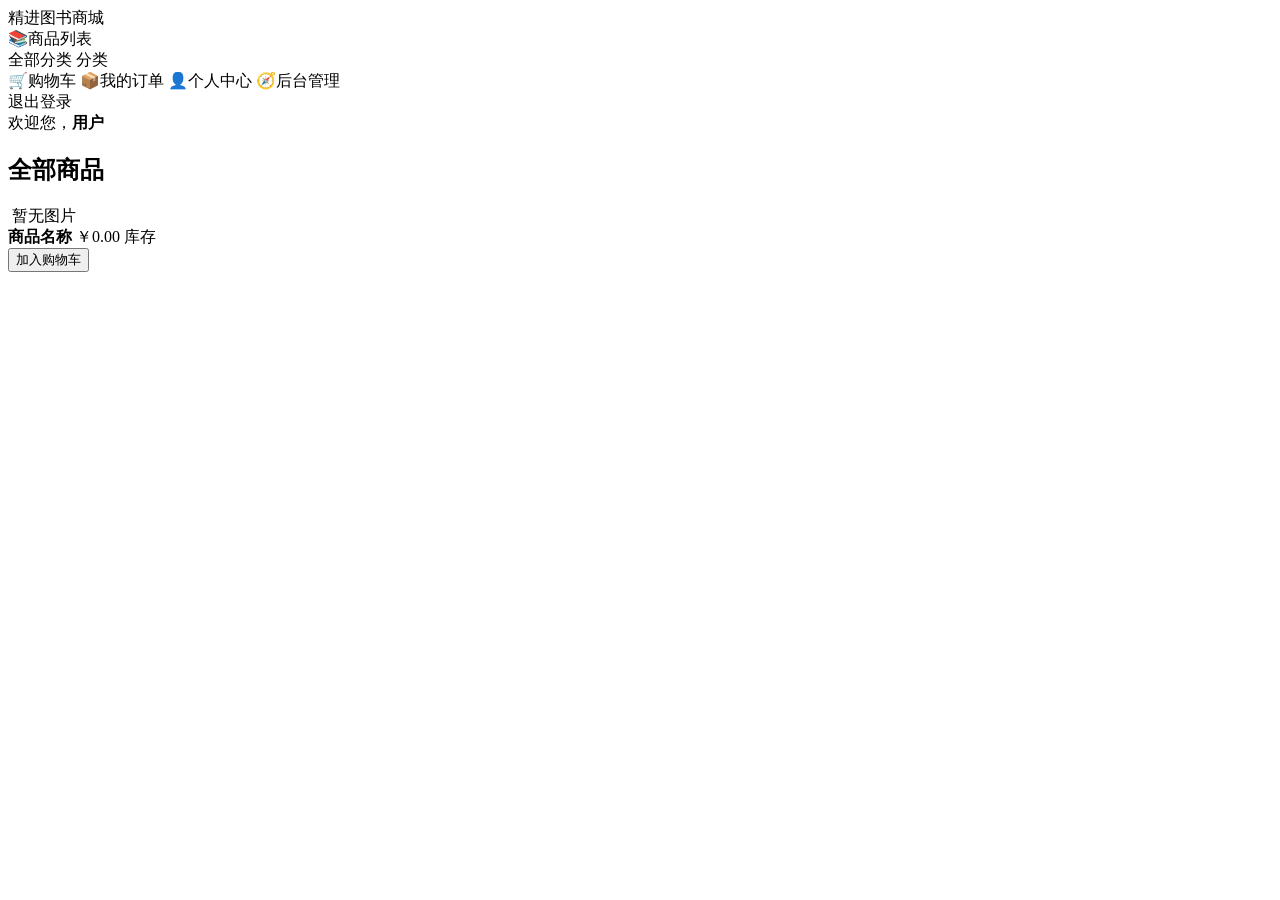
<file: Book_Mysql/target/classes/templates/index.html>
<!DOCTYPE html>
<html lang="zh-CN" xmlns:th="http://www.thymeleaf.org">
<head>
    <meta charset="UTF-8">
    <title>商品列表 - 精进图书商城</title>
    <link rel="stylesheet" th:href="@{/css/app.css}">
</head>
<body class="user-bg">
<div class="shell">
    <aside class="sidebar">
        <div class="logo">精进图书商城</div>
        <nav class="nav">
            <a class="active" th:href="@{/index}"><span class="nav-icon">📚</span><span>商品列表</span></a>
            <div class="category-menu" th:if="${categories != null and !#lists.isEmpty(categories)}">
                <a th:href="@{/index}" th:classappend="${selectedCategoryId == null} ? ' active'">全部分类</a>
                <a th:each="category : ${categories}"
                   th:href="@{/index(categoryId=${category.id})}"
                   th:classappend="${selectedCategoryId == category.id} ? ' active'"
                   th:text="${category.name}">分类</a>
            </div>
            <a th:href="@{/cart}"><span class="nav-icon">🛒</span><span>购物车</span></a>
            <a th:href="@{/orders}"><span class="nav-icon">📦</span><span>我的订单</span></a>
            <a th:href="@{/profile}"><span class="nav-icon">👤</span><span>个人中心</span></a>
            <a th:if="${session.currUser.role == 1}" th:href="@{/admin}"><span class="nav-icon">🧭</span><span>后台管理</span></a>
        </nav>
        <a class="logout" th:href="@{/logout}">退出登录</a>
    </aside>
    <main class="main">
        <header class="topbar">欢迎您，<strong th:text="${session.currUser.username}">用户</strong></header>
        <section class="content">
            <h1 class="page-title" th:text="${selectedCategory == null ? '全部商品' : selectedCategory.name}">全部商品</h1>
            <div class="grid">
                <article class="card product-card" th:each="p : ${products}">
                    <div class="book-cover">
                        <img th:if="${p.imageUrl != null and !#strings.isEmpty(p.imageUrl)}" th:src="${p.imageUrl}" th:alt="${p.name}">
                        <span th:unless="${p.imageUrl != null and !#strings.isEmpty(p.imageUrl)}">暂无图片</span>
                    </div>
                    <strong th:text="${p.name}">商品名称</strong>
                    <span class="price" th:text="${'￥' + p.price}">￥0.00</span>
                    <span class="muted" th:text="${'库存：' + p.stock + '　销量：' + p.sales}">库存</span>
                    <form th:action="@{'/cart/add/' + ${p.id}}" method="post">
                        <button class="btn" type="submit">加入购物车</button>
                    </form>
                </article>
            </div>
        </section>
    </main>
</div>
<script th:if="${message}" th:inline="javascript">
    alert([[${message}]]);
</script>
</body>
</html>
</file>
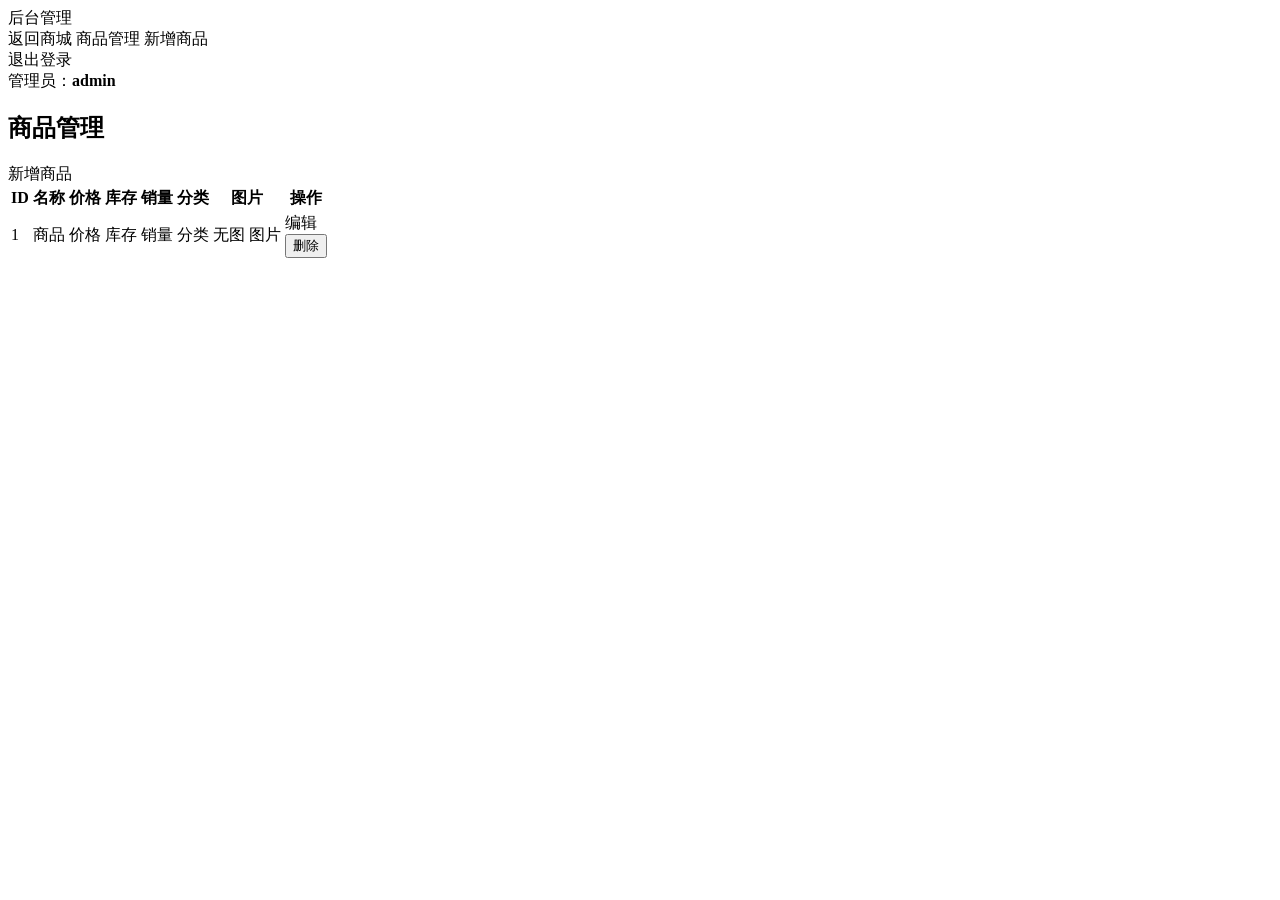
<file: Book_Mysql/target/classes/templates/admin/index.html>
<!DOCTYPE html>
<html lang="zh-CN" xmlns:th="http://www.thymeleaf.org">
<head>
    <meta charset="UTF-8">
    <title>后台管理 - 精进图书商城</title>
    <link rel="stylesheet" th:href="@{/css/app.css}">
</head>
<body>
<div class="shell">
    <aside class="sidebar">
        <div class="logo">后台管理</div>
        <nav class="nav">
            <a th:href="@{/index}">返回商城</a>
            <a class="active" th:href="@{/admin}">商品管理</a>
            <a th:href="@{/admin/products/new}">新增商品</a>
        </nav>
        <a class="logout" th:href="@{/logout}">退出登录</a>
    </aside>
    <main class="main">
        <header class="topbar">管理员：<strong th:text="${session.currUser.username}">admin</strong></header>
        <section class="content">
            <div class="toolbar">
                <h1 class="page-title">商品管理</h1>
                <a class="btn" th:href="@{/admin/products/new}">新增商品</a>
            </div>
            <div class="alert" th:if="${message}" th:text="${message}"></div>
            <div class="alert error" th:if="${error}" th:text="${error}"></div>
            <table class="table">
                <thead>
                <tr>
                    <th>ID</th>
                    <th>名称</th>
                    <th>价格</th>
                    <th>库存</th>
                    <th>销量</th>
                    <th>分类</th>
                    <th>图片</th>
                    <th>操作</th>
                </tr>
                </thead>
                <tbody>
                <tr th:each="p : ${products}">
                    <td th:text="${p.id}">1</td>
                    <td th:text="${p.name}">商品</td>
                    <td th:text="${'￥' + p.price}">价格</td>
                    <td th:text="${p.stock}">库存</td>
                    <td th:text="${p.sales}">销量</td>
                    <td th:text="${p.categoryId}">分类</td>
                    <td>
                        <span class="muted" th:if="${p.imageUrl == null or #strings.isEmpty(p.imageUrl)}">无图</span>
                        <span th:unless="${p.imageUrl == null or #strings.isEmpty(p.imageUrl)}" th:text="${p.imageUrl}">图片</span>
                    </td>
                    <td>
                        <div class="row-actions">
                            <a class="btn secondary" th:href="@{'/admin/products/' + ${p.id} + '/edit'}">编辑</a>
                            <form th:action="@{'/admin/products/' + ${p.id} + '/delete'}" method="post">
                                <button class="btn danger" type="submit">删除</button>
                            </form>
                        </div>
                    </td>
                </tr>
                </tbody>
            </table>
        </section>
    </main>
</div>
</body>
</html>
</file>
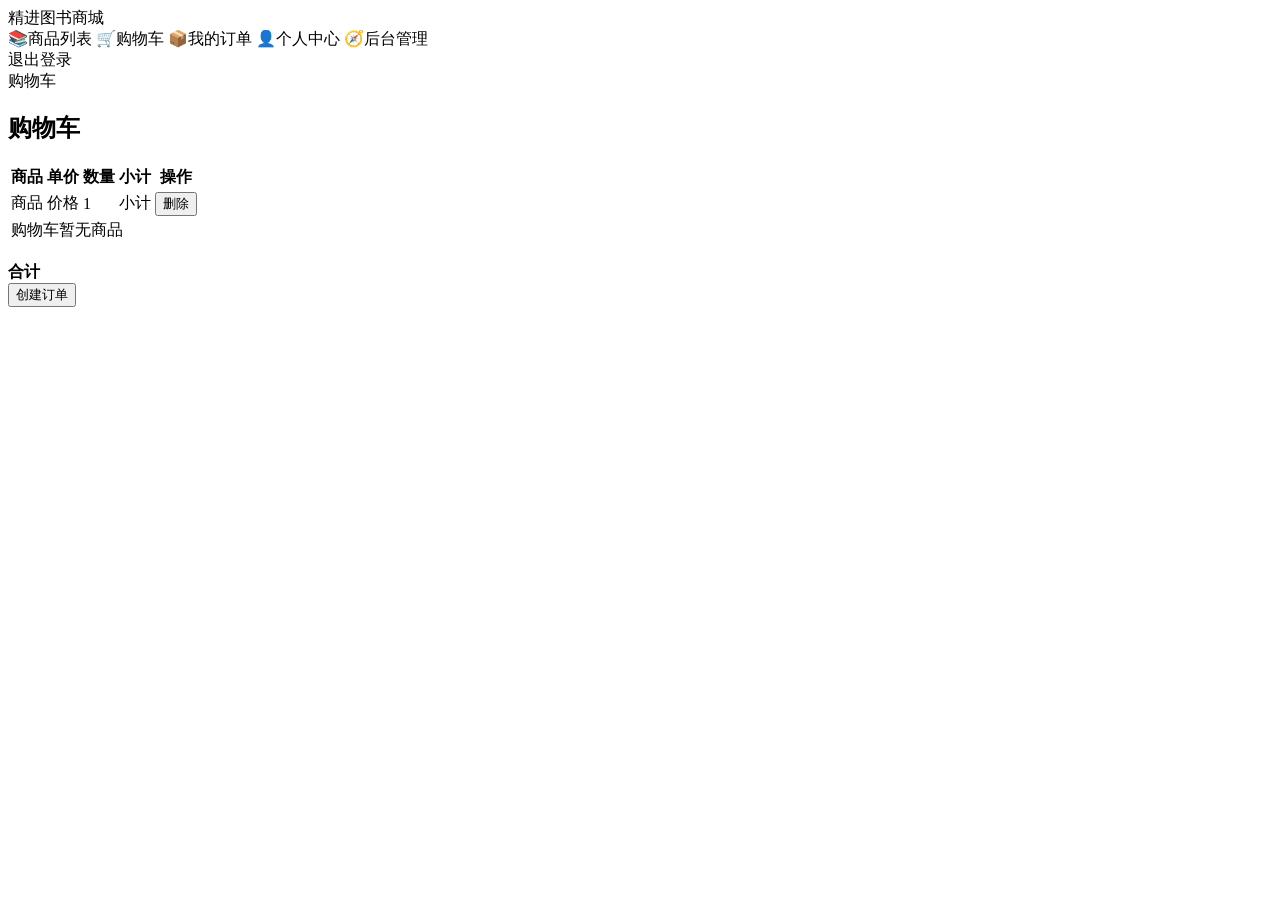
<file: Book_Mysql/target/classes/templates/cart.html>
<!DOCTYPE html>
<html lang="zh-CN" xmlns:th="http://www.thymeleaf.org">
<head>
    <meta charset="UTF-8">
    <title>购物车 - 精进图书商城</title>
    <link rel="stylesheet" th:href="@{/css/app.css}">
</head>
<body class="user-bg">
<div class="shell">
    <aside class="sidebar">
        <div class="logo">精进图书商城</div>
        <nav class="nav">
            <a th:href="@{/index}"><span class="nav-icon">📚</span><span>商品列表</span></a>
            <a class="active" th:href="@{/cart}"><span class="nav-icon">🛒</span><span>购物车</span></a>
            <a th:href="@{/orders}"><span class="nav-icon">📦</span><span>我的订单</span></a>
            <a th:href="@{/profile}"><span class="nav-icon">👤</span><span>个人中心</span></a>
            <a th:if="${session.currUser.role == 1}" th:href="@{/admin}"><span class="nav-icon">🧭</span><span>后台管理</span></a>
        </nav>
        <a class="logout" th:href="@{/logout}">退出登录</a>
    </aside>
    <main class="main">
        <header class="topbar">购物车</header>
        <section class="content">
            <div class="alert error" th:if="${error}" th:text="${error}"></div>
            <h1 class="page-title">购物车</h1>
            <table class="table">
                <thead>
                <tr>
                    <th>商品</th>
                    <th>单价</th>
                    <th>数量</th>
                    <th>小计</th>
                    <th>操作</th>
                </tr>
                </thead>
                <tbody>
                <tr th:each="item : ${items}">
                    <td th:text="${item.name}">商品</td>
                    <td th:text="${'￥' + item.price}">价格</td>
                    <td th:text="${item.quantity}">1</td>
                    <td th:text="${'￥' + item.itemTotal}">小计</td>
                    <td>
                        <form th:action="@{'/cart/delete/' + ${item.productId}}" method="post">
                            <button class="btn danger" type="submit">删除</button>
                        </form>
                    </td>
                </tr>
                <tr th:if="${#lists.isEmpty(items)}">
                    <td colspan="5" class="muted">购物车暂无商品</td>
                </tr>
                </tbody>
            </table>
            <div class="toolbar" style="margin-top:18px;">
                <strong th:text="${'合计：￥' + total}">合计</strong>
                <form th:action="@{/order/create}" method="post">
                    <button class="btn" type="submit" th:disabled="${#lists.isEmpty(items)}">创建订单</button>
                </form>
            </div>
        </section>
    </main>
</div>
</body>
</html>
</file>
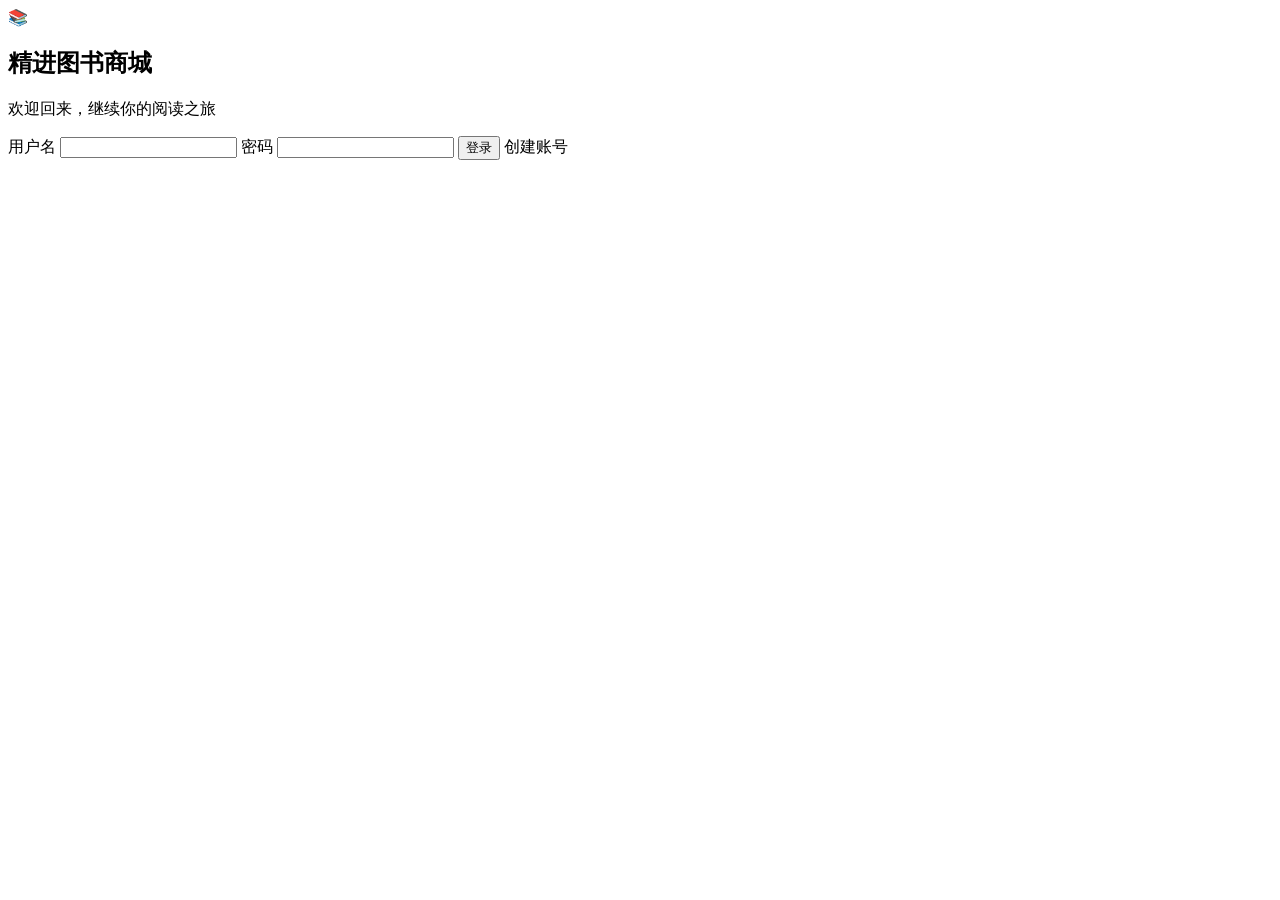
<file: Book_Mysql/target/classes/templates/login.html>
<!DOCTYPE html>
<html lang="zh-CN" xmlns:th="http://www.thymeleaf.org">
<head>
    <meta charset="UTF-8">
    <title>登录 - 精进图书商城</title>
    <link rel="stylesheet" th:href="@{/css/app.css}">
</head>
<body class="auth-bg">
<main class="form-page">
    <section class="auth-box">
        <div class="auth-brand">
            <div class="auth-mark">📚</div>
            <h1 class="page-title">精进图书商城</h1>
            <p class="auth-subtitle">欢迎回来，继续你的阅读之旅</p>
        </div>
        <div class="alert" th:if="${message}" th:text="${message}"></div>
        <div class="alert error" th:if="${error}" th:text="${error}"></div>
        <form class="form-grid" th:action="@{/login}" method="post">
            <label class="field">
                <span>用户名</span>
                <input name="username" autocomplete="username" required>
            </label>
            <label class="field">
                <span>密码</span>
                <input name="password" type="password" autocomplete="current-password" required>
            </label>
            <button class="btn" type="submit">登录</button>
            <a class="btn ghost" th:href="@{/register}">创建账号</a>
        </form>
    </section>
</main>
</body>
</html>
</file>
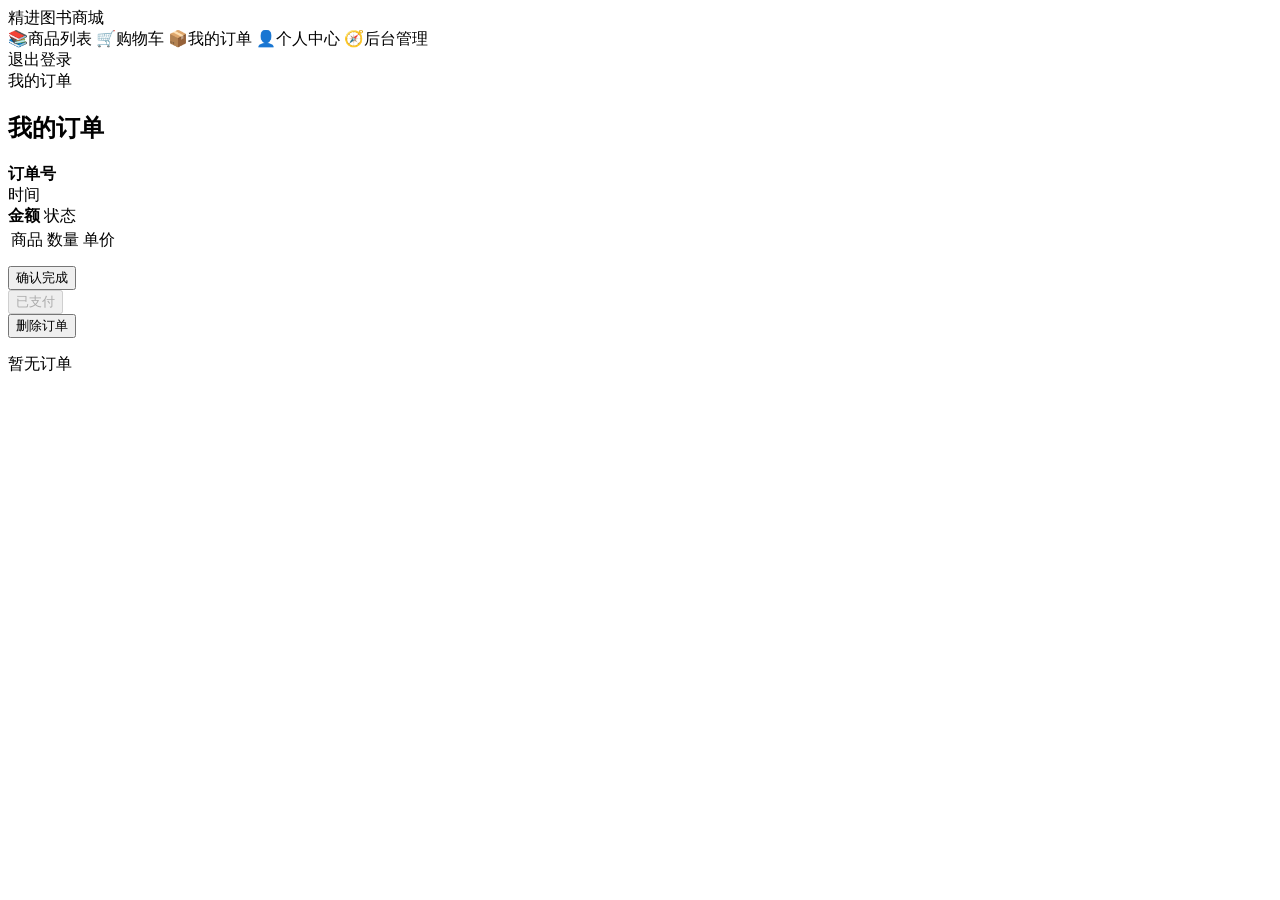
<file: Book_Mysql/target/classes/templates/order-list.html>
<!DOCTYPE html>
<html lang="zh-CN" xmlns:th="http://www.thymeleaf.org">
<head>
    <meta charset="UTF-8">
    <title>我的订单 - 精进图书商城</title>
    <link rel="stylesheet" th:href="@{/css/app.css}">
</head>
<body class="user-bg">
<div class="shell">
    <aside class="sidebar">
        <div class="logo">精进图书商城</div>
        <nav class="nav">
            <a th:href="@{/index}"><span class="nav-icon">📚</span><span>商品列表</span></a>
            <a th:href="@{/cart}"><span class="nav-icon">🛒</span><span>购物车</span></a>
            <a class="active" th:href="@{/orders}"><span class="nav-icon">📦</span><span>我的订单</span></a>
            <a th:href="@{/profile}"><span class="nav-icon">👤</span><span>个人中心</span></a>
            <a th:if="${session.currUser.role == 1}" th:href="@{/admin}"><span class="nav-icon">🧭</span><span>后台管理</span></a>
        </nav>
        <a class="logout" th:href="@{/logout}">退出登录</a>
    </aside>
    <main class="main">
        <header class="topbar">我的订单</header>
        <section class="content">
            <h1 class="page-title">我的订单</h1>
            <article class="card order" th:each="order : ${orders}">
                <div class="toolbar">
                    <div>
                        <strong th:text="${'订单号：' + order.orderNumber}">订单号</strong>
                        <div class="muted" th:text="${'创建时间：' + order.createTime}">时间</div>
                    </div>
                    <div>
                        <strong th:text="${'￥' + order.totalPrice}">金额</strong>
                        <span class="muted" th:text="${order.status == 2 ? '已支付' : (order.status == 1 ? '已确认' : '待支付')}">状态</span>
                    </div>
                </div>
                <table class="table">
                    <tbody>
                    <tr th:each="item : ${order.items}">
                        <td th:text="${item.productName}">商品</td>
                        <td th:text="${'数量：' + item.quantity}">数量</td>
                        <td th:text="${'单价：￥' + item.unitPrice}">单价</td>
                    </tr>
                    </tbody>
                </table>
                <div class="row-actions" style="margin-top:12px;">
                    <form th:if="${order.status != 2}" th:action="@{'/orders/' + ${order.id} + '/confirm'}" method="post" onsubmit="return confirm('确认完成并支付该订单吗？');">
                        <button class="btn" type="submit">确认完成</button>
                    </form>
                    <button th:if="${order.status == 2}" class="btn" type="button" disabled>已支付</button>
                    <form th:action="@{'/orders/' + ${order.id} + '/cancel'}" method="post" onsubmit="return confirm('确定要删除该订单吗？此操作不可恢复。');">
                        <button class="btn danger" type="submit" th:text="${order.status == 2 ? '删除订单' : '取消订单'}">删除订单</button>
                    </form>
                </div>
            </article>
            <p class="muted" th:if="${#lists.isEmpty(orders)}">暂无订单</p>
        </section>
    </main>
</div>
<script th:if="${message}" th:inline="javascript">
    alert([[${message}]]);
</script>
</body>
</html>
</file>
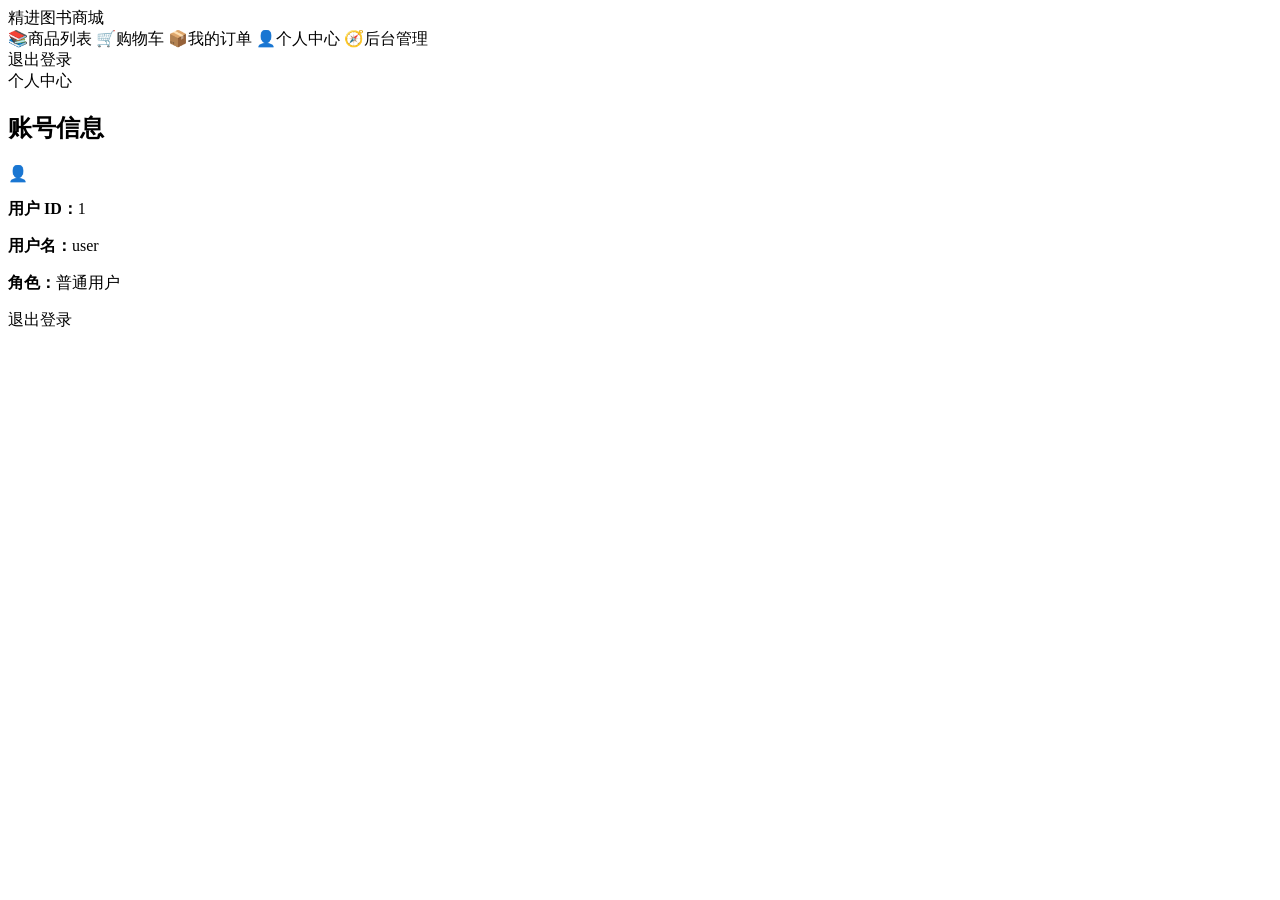
<file: Book_Mysql/target/classes/templates/profile.html>
<!DOCTYPE html>
<html lang="zh-CN" xmlns:th="http://www.thymeleaf.org">
<head>
    <meta charset="UTF-8">
    <title>个人中心 - 精进图书商城</title>
    <link rel="stylesheet" th:href="@{/css/app.css}">
</head>
<body class="user-bg">
<div class="shell">
    <aside class="sidebar">
        <div class="logo">精进图书商城</div>
        <nav class="nav">
            <a th:href="@{/index}"><span class="nav-icon">📚</span><span>商品列表</span></a>
            <a th:href="@{/cart}"><span class="nav-icon">🛒</span><span>购物车</span></a>
            <a th:href="@{/orders}"><span class="nav-icon">📦</span><span>我的订单</span></a>
            <a class="active" th:href="@{/profile}"><span class="nav-icon">👤</span><span>个人中心</span></a>
            <a th:if="${session.currUser.role == 1}" th:href="@{/admin}"><span class="nav-icon">🧭</span><span>后台管理</span></a>
        </nav>
        <a class="logout" th:href="@{/logout}">退出登录</a>
    </aside>
    <main class="main">
        <header class="topbar">个人中心</header>
        <section class="content">
            <h1 class="page-title">账号信息</h1>
            <div class="card profile-card">
                <div>
                    <div class="profile-avatar">👤</div>
                    <p><strong>用户 ID：</strong><span th:text="${user.id}">1</span></p>
                    <p><strong>用户名：</strong><span th:text="${user.username}">user</span></p>
                    <p><strong>角色：</strong><span th:text="${user.role == 1 ? '管理员' : '普通用户'}">普通用户</span></p>
                </div>
                <a class="btn danger" th:href="@{/logout}">退出登录</a>
            </div>
        </section>
    </main>
</div>
</body>
</html>
</file>
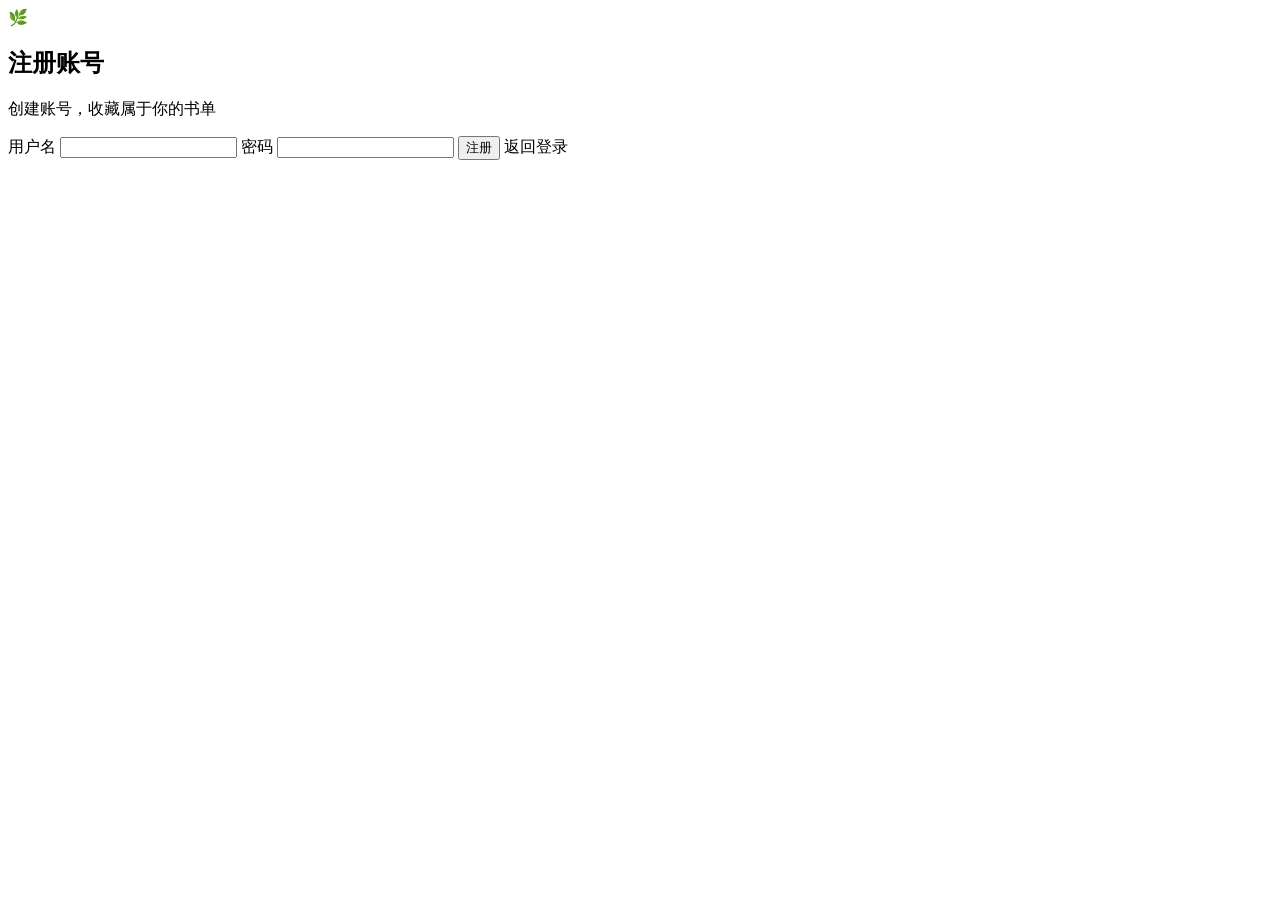
<file: Book_Mysql/target/classes/templates/register.html>
<!DOCTYPE html>
<html lang="zh-CN" xmlns:th="http://www.thymeleaf.org">
<head>
    <meta charset="UTF-8">
    <title>注册 - 精进图书商城</title>
    <link rel="stylesheet" th:href="@{/css/app.css}">
</head>
<body class="auth-bg">
<main class="form-page">
    <section class="auth-box">
        <div class="auth-brand">
            <div class="auth-mark">🌿</div>
            <h1 class="page-title">注册账号</h1>
            <p class="auth-subtitle">创建账号，收藏属于你的书单</p>
        </div>
        <div class="alert error" th:if="${error}" th:text="${error}"></div>
        <form class="form-grid" th:action="@{/register}" method="post">
            <label class="field">
                <span>用户名</span>
                <input name="username" autocomplete="username" required>
            </label>
            <label class="field">
                <span>密码</span>
                <input name="password" type="password" autocomplete="new-password" required>
            </label>
            <button class="btn" type="submit">注册</button>
            <a class="btn ghost" th:href="@{/login}">返回登录</a>
        </form>
    </section>
</main>
</body>
</html>
</file>
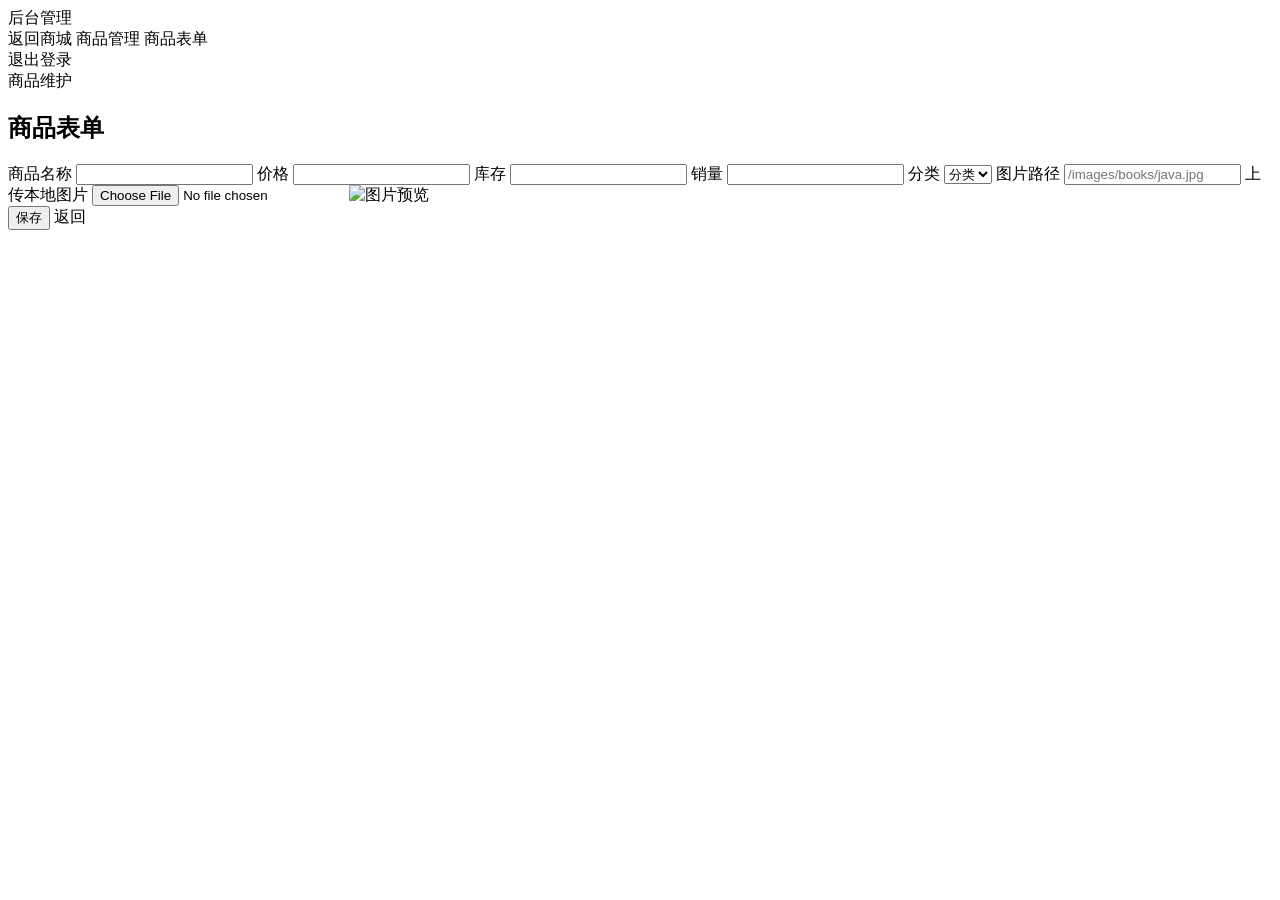
<file: Book_Mysql/target/classes/templates/admin/product-form.html>
<!DOCTYPE html>
<html lang="zh-CN" xmlns:th="http://www.thymeleaf.org">
<head>
    <meta charset="UTF-8">
    <title>商品表单 - 精进图书商城</title>
    <link rel="stylesheet" th:href="@{/css/app.css}">
    <script defer th:src="@{/js/app.js}"></script>
</head>
<body>
<div class="shell">
    <aside class="sidebar">
        <div class="logo">后台管理</div>
        <nav class="nav">
            <a th:href="@{/index}">返回商城</a>
            <a th:href="@{/admin}">商品管理</a>
            <a class="active" th:href="@{/admin/products/new}">商品表单</a>
        </nav>
        <a class="logout" th:href="@{/logout}">退出登录</a>
    </aside>
    <main class="main">
        <header class="topbar">商品维护</header>
        <section class="content">
            <h1 class="page-title" th:text="${product.id == null ? '新增商品' : '编辑商品'}">商品表单</h1>
            <form class="card form-grid"
                  th:action="@{${actionUrl}}"
                  th:object="${product}"
                  method="post"
                  enctype="multipart/form-data">
                <label class="field">
                    <span>商品名称</span>
                    <input th:field="*{name}" required>
                </label>
                <label class="field">
                    <span>价格</span>
                    <input th:field="*{price}" type="number" min="0" step="0.01" required>
                </label>
                <label class="field">
                    <span>库存</span>
                    <input th:field="*{stock}" type="number" min="0" required>
                </label>
                <label class="field">
                    <span>销量</span>
                    <input th:field="*{sales}" type="number" min="0">
                </label>
                <label class="field">
                    <span>分类</span>
                    <select th:field="*{categoryId}" required>
                        <option th:each="c : ${categories}" th:value="${c.id}" th:text="${c.name}">分类</option>
                    </select>
                </label>
                <label class="field">
                    <span>图片路径</span>
                    <input th:field="*{imageUrl}" placeholder="/images/books/java.jpg">
                </label>
                <label class="field">
                    <span>上传本地图片</span>
                    <input name="uploadFile" type="file" accept="image/*">
                </label>
                <img data-image-preview class="book-cover" style="max-width:240px;" th:src="${product.imageUrl}" th:hidden="${product.imageUrl == null or #strings.isEmpty(product.imageUrl)}" alt="图片预览">
                <div class="row-actions">
                    <button class="btn" type="submit">保存</button>
                    <a class="btn ghost" th:href="@{/admin}">返回</a>
                </div>
            </form>
        </section>
    </main>
</div>
</body>
</html>
</file>
